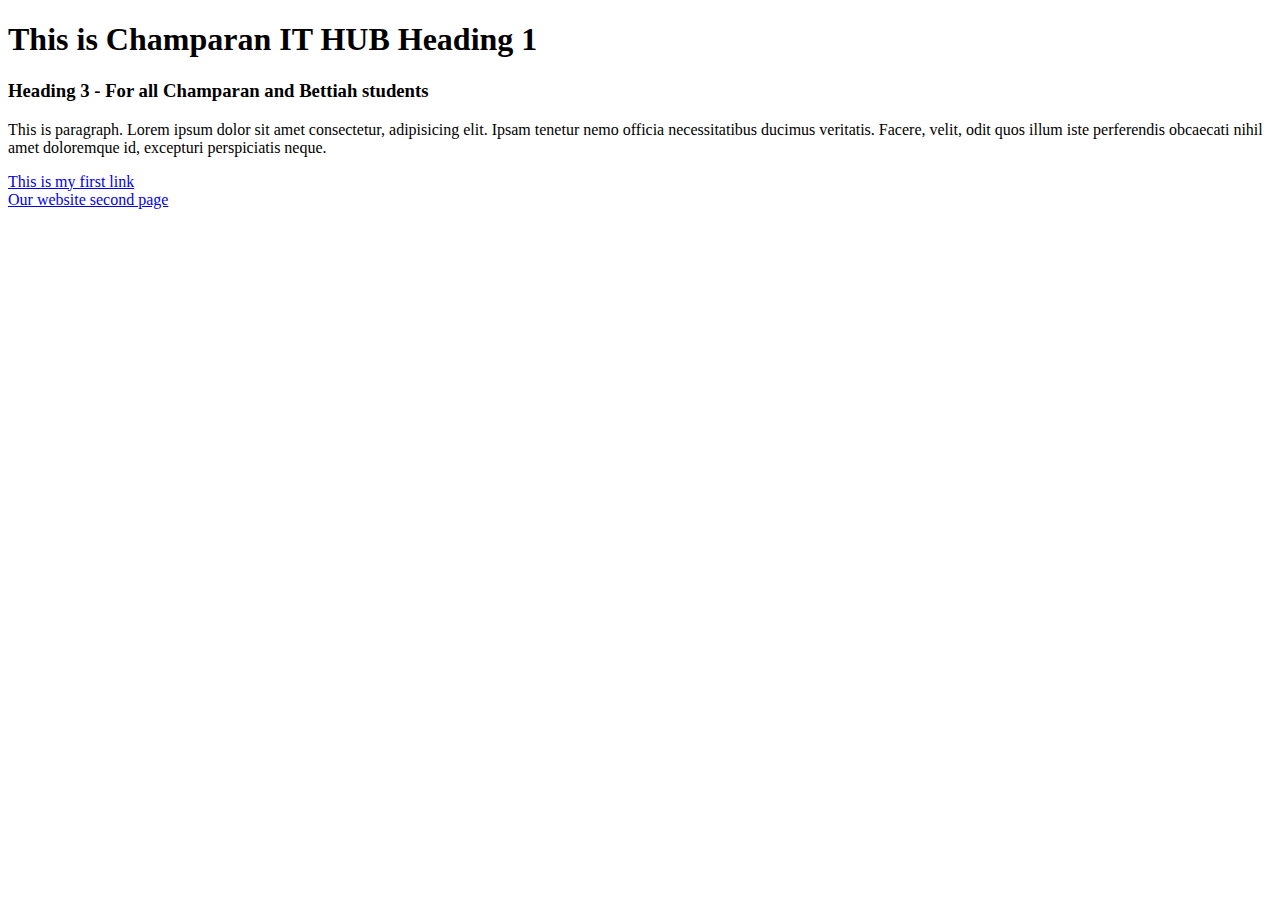
<file: old/index.html>
<!DOCTYPE html>
<html>
<head>
        <title>Page Title</title>
</head>
<body>

    <h1>This is Champaran IT HUB Heading 1</h1>
    <h3>Heading 3 - For all Champaran and Bettiah students</h3>
    <p>This is paragraph. Lorem ipsum dolor sit amet consectetur, 
        adipisicing elit. Ipsam tenetur nemo officia necessitatibus ducimus
        veritatis. Facere, velit, odit quos illum iste perferendis
        obcaecati nihil amet doloremque id, excepturi perspiciatis neque.
    </p>
    <a href="http://www.wikipedia.org">This is my first link</a>
    <br>
    <a href="aboutus.html">Our website second page</a>

</body>
</html>
</file>
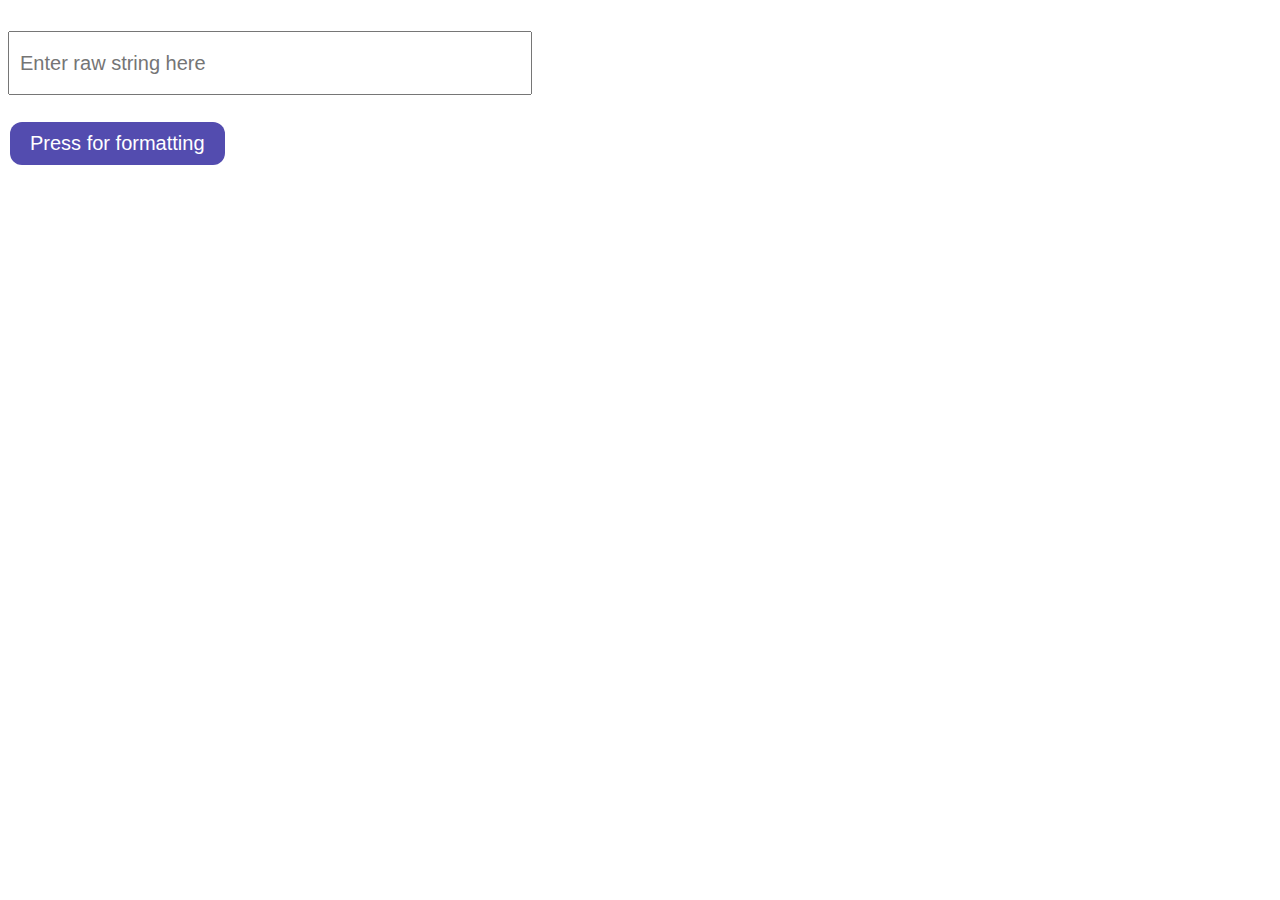
<file: fastag/formatter.html>
<!DOCTYPE html>
<html lang="en">
<head>
    <meta charset="UTF-8">
    <meta name="viewport" content="width=device-width, initial-scale=1.0">
    <title>Document</title>
    <style>
        body{
            font-size: 20px;
            font-family: Arial, Helvetica, sans-serif;
        }
        #input{
            width: 500px;
            height: 40px;
            font-size: 20px;
            padding: 10px;
        }

        button {
            background-color: #534caf; /* Green */
            border: none;
            color: white;
            padding: 10px 20px;
            text-align: center;
            text-decoration: none;
            font-size: 20px;
            margin: 4px 2px;
            cursor: pointer;
            border-radius: 12px;}

        div{
            font-size: 20px;
            margin-top: 10px;
            margin-bottom: 10px;
        }

    </style>

</head>
<body>
    <br>
    
    <input id="input" placeholder="Enter raw string here">
    <br><br>

   
    <button onclick="btnPress()">Press for formatting</button>
    <div id="output"></div>
    <div style="color: red" id="error1"></div>
    <div style="color: red" id="error2"></div>
    <script>
        function btnPress(){
            
            
            // remove all spaces within string and make upper case 
            let input = document.getElementById("input").value;
            let rawoutput = input.trim().toUpperCase().replace(/\s/g, '');
            
            
            document.getElementById("output").innerHTML = "<b>Formatted Output:</b> "+rawoutput;
            document.getElementById("output").innerHTML+='<div>'+ "Output length : "+rawoutput.length+' characters</div>';
            console.log(rawoutput)

            if(rawoutput.length < 24){
                document.getElementById("error1").innerHTML = "<div>Error: Characters are less than 24</div>";
                // return;
            } else if (rawoutput.length > 24) {
                document.getElementById("error1").innerHTML = "<div>Error: Characters must be less than 24</div>";
                // pick first 24 characters
                let truncated = rawoutput.substring(0, 24);
                document.getElementById("output").innerHTML+='<div>'+ "<b>Formatted and truncated to 24 : </b> "+truncated+' </div>';
            }
            else if (rawoutput.length == 24){
                document.getElementById("error1").innerHTML = "";
            }

            // input must start from e2
            if(rawoutput[0] != 'E' || rawoutput[1] != '2'){
                document.getElementById("error2").innerHTML = "<div>Error: Must start with E2</div>";
                // return;
            }else if (rawoutput[0] == 'E' && rawoutput[1] == '2'){
                document.getElementById("error2").innerHTML = "";
            }


            // console.log(input);
            
        }


    </script>
</body>
</html>
</file>
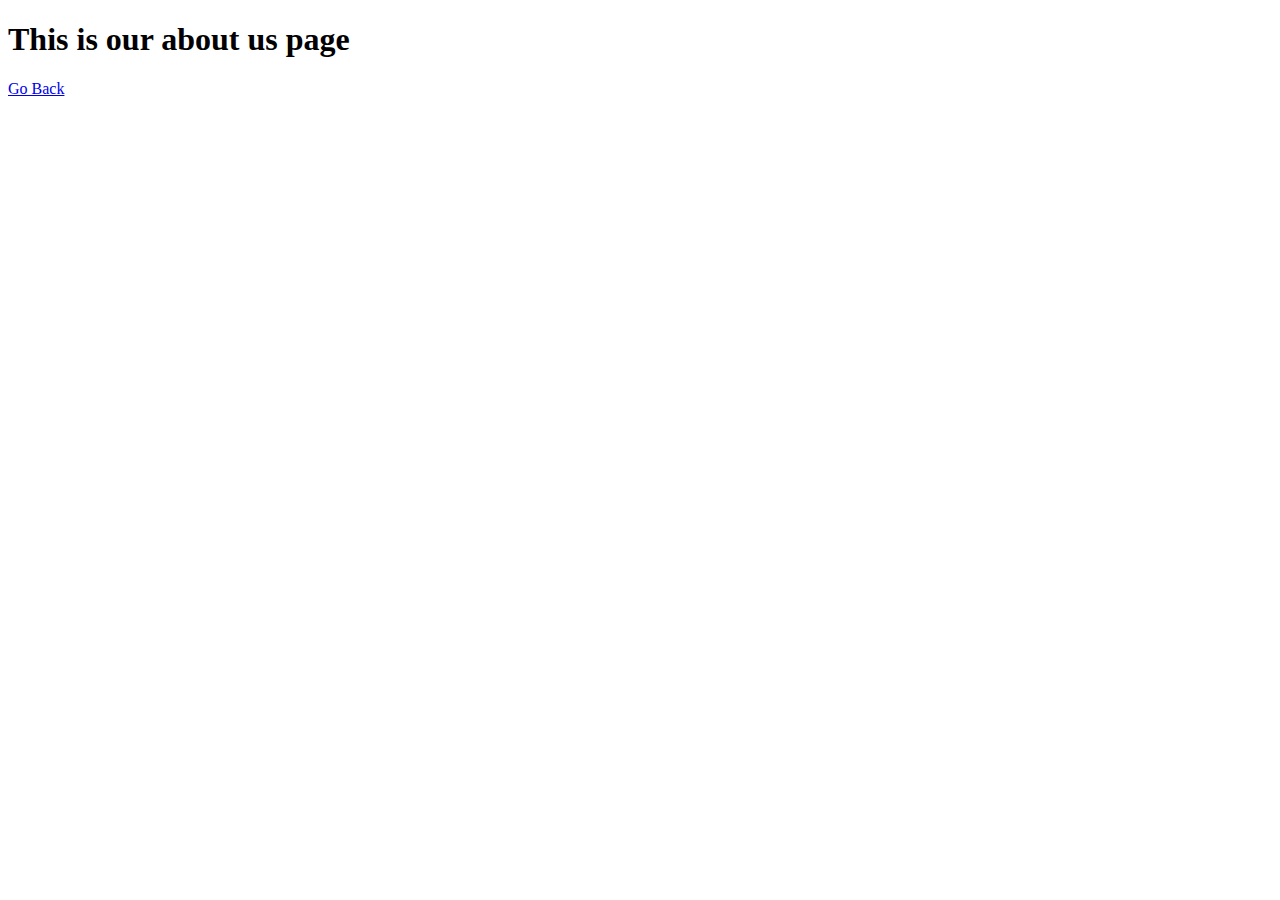
<file: old/aboutus.html>
<!DOCTYPE html>
<html lang="en">
<head>
    <meta charset="UTF-8">
    <meta name="viewport" content="width=device-width, initial-scale=1.0">
    <title>Document</title>
</head>
<body>
    <h1>This is our about us page</h1>
    <a href="index.html">Go Back</a>
</body>
</html>
</file>
